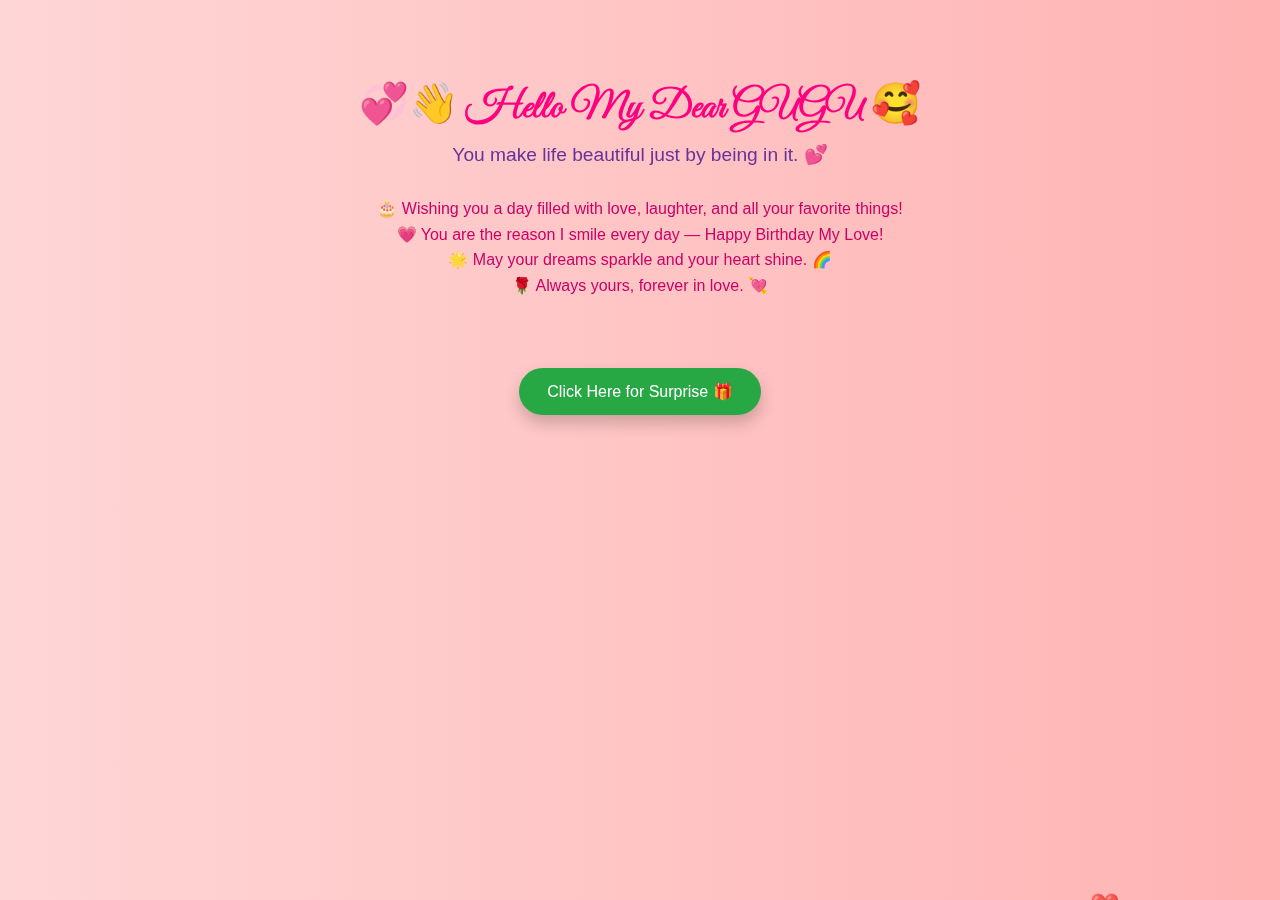
<file: index.html>
<!DOCTYPE html>
<html lang="en">
<head>
  <meta charset="UTF-8" />
  <meta name="viewport" content="width=device-width, initial-scale=1.0"/>
  <title>Happy Birthday GUGU 💖</title>

  <!-- Google Fonts for Cursive -->
  <link href="https://fonts.googleapis.com/css2?family=Great+Vibes&display=swap" rel="stylesheet">

  <style>
    * {
      box-sizing: border-box;
      margin: 0;
      padding: 0;
    }

    body.homepage {
      font-family: 'Poppins', sans-serif;
      background: linear-gradient(to right, #ffd6d6, #ffb3b3);
      overflow: hidden;
      height: 100vh;
      position: relative;
    }

    .container {
      text-align: center;
      padding: 80px 20px 20px;
      position: relative;
      z-index: 2;
    }

    h1 {
      font-size: 2.5rem;
      color: #ff007f;
      font-family: 'Great Vibes', cursive;
      margin-bottom: 10px;
    }

    p {
      font-size: 1.2rem;
      color: #663399;
    }

    .wishes {
      color: #cc0066;
      font-size: 1rem;
      margin: 30px auto;
      max-width: 90%;
      line-height: 1.6;
    }

    .surprise-button {
      margin-top: 40px;
      padding: 14px 28px;
      background-color: #28a745;
      color: white;
      font-size: 1rem;
      border: none;
      border-radius: 30px;
      cursor: pointer;
      box-shadow: 0 8px 16px rgba(0,0,0,0.2);
      transition: transform 0.3s ease, background-color 0.3s;
    }

    .surprise-button:hover {
      transform: scale(1.05);
      background-color: #218838;
    }

    /* Floating Hearts */
    .floating-hearts {
      position: fixed;
      width: 100%;
      height: 100%;
      top: 0;
      left: 0;
      pointer-events: none;
      overflow: hidden;
      z-index: 0;
    }

    .heart {
      position: absolute;
      bottom: -20px;
      font-size: 24px;
      animation: floatUp ease-in infinite;
      opacity: 0.8;
    }

    @keyframes floatUp {
      0% {
        transform: translateY(0) rotate(0deg);
        opacity: 1;
      }
      100% {
        transform: translateY(-120vh) rotate(720deg);
        opacity: 0;
      }
    }

   

    @keyframes fly {
      0% {
        top: 90%;
        left: 0%;
        transform: rotate(0deg);
      }
      50% {
        top: 20%;
        left: 50%;
        transform: rotate(180deg);
      }
      100% {
        top: 90%;
        left: 100%;
        transform: rotate(360deg);
      }
    }

    /* Responsive Design */
    @media (max-width: 600px) {
      h1 {
        font-size: 2rem;
      }
      p {
        font-size: 1rem;
      }
      .wishes {
        font-size: 0.95rem;
      }
      .surprise-button {
        padding: 12px 22px;
        font-size: 0.95rem;
      }
    }
  </style>
</head>
<body class="homepage">

  <div class="floating-hearts"></div>
  <div class="butterfly"></div>

  <div class="container">
    <h1>💞👋 Hello My Dear GUGU 🥰</h1>
    <p>You make life beautiful just by being in it. 💕</p>

    <div class="wishes">
      🎂 Wishing you a day filled with love, laughter, and all your favorite things!<br/>
      💗 You are the reason I smile every day — Happy Birthday My Love!<br/>
      🌟 May your dreams sparkle and your heart shine. 🌈<br/>
      🌹 Always yours, forever in love. 💘
    </div>

    <button onclick="location.href='surprise.html'" class="surprise-button">
      Click Here for Surprise 🎁
    </button>
  </div>

  <!-- JavaScript for heart animation -->
  <script>
    const heartContainer = document.querySelector(".floating-hearts");

    function createHeart() {
      const heart = document.createElement("div");
      heart.className = "heart";
      heart.innerText = "❤️";

      heart.style.left = Math.random() * 100 + "vw";
      heart.style.animationDuration = 3 + Math.random() * 2 + "s";
      heart.style.fontSize = (20 + Math.random() * 20) + "px";

      heartContainer.appendChild(heart);

      setTimeout(() => {
        heart.remove();
      }, 5000);
    }

    setInterval(createHeart, 400);
  </script>
</body>
</html>
</file>
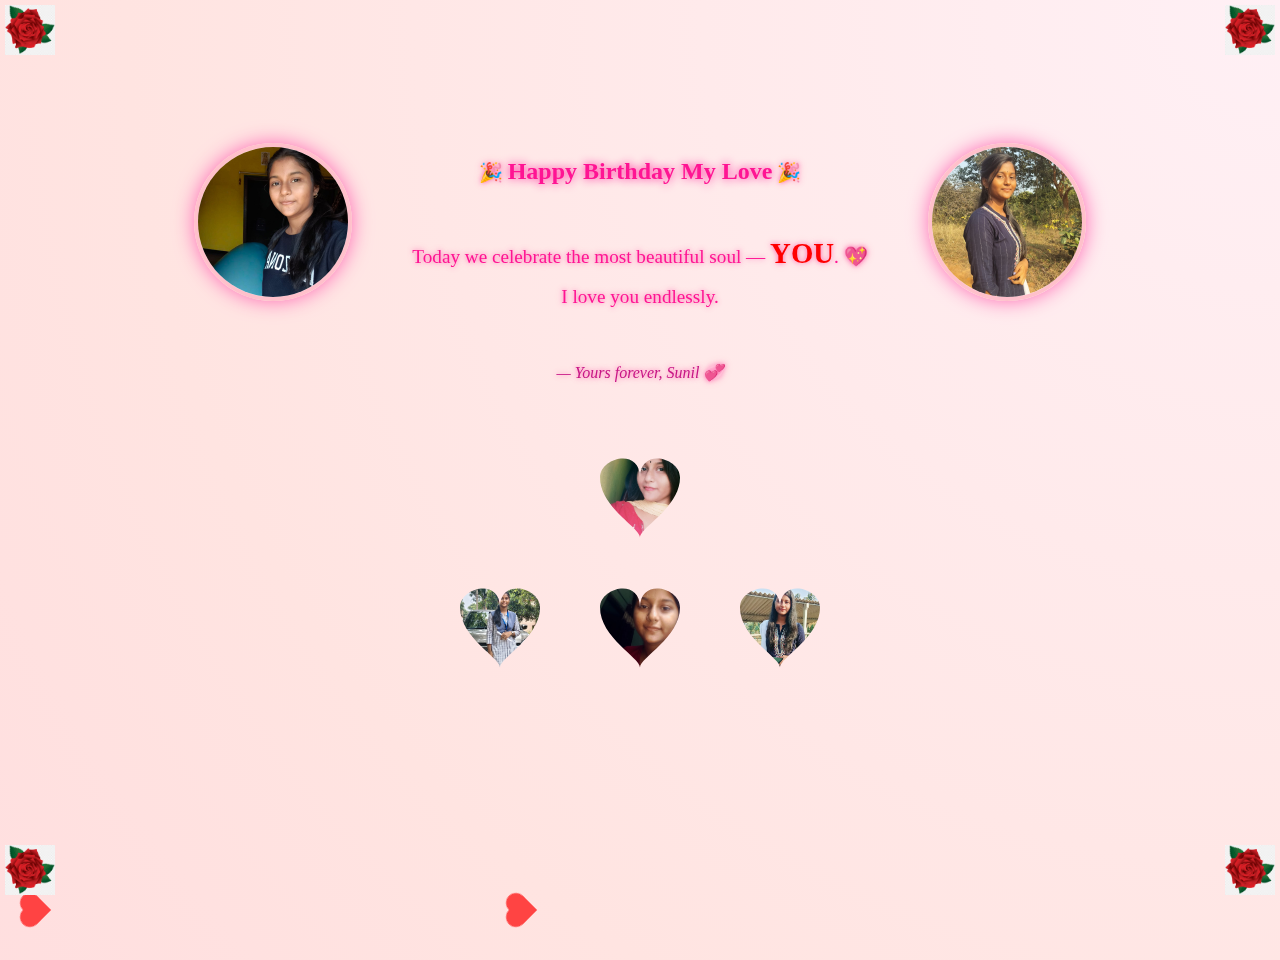
<file: surprise.html>
<!DOCTYPE html>
<html lang="en">
<head>
  <meta charset="UTF-8">
  <meta name="viewport" content="width=device-width, initial-scale=1.0">
  <title>Surprise for GUGU 💕</title>
  <link rel="stylesheet" href="index.css">
  <style>
    body {
      margin: 0;
      padding: 0;
      font-family: cursive;
      overflow-x: hidden;
      background: linear-gradient(to bottom, #ffe6f0, #ffffff);
    }

    .surprise-section {
      display: flex;
      flex-wrap: wrap;
      justify-content: center;
      align-items: center;
      padding: 20px;
      text-align: center;
    }

    .side-photo img {
      width: 150px;
      height: 150px;
      object-fit: cover;
      border-radius: 50%;
      margin: 10px;
      border: 4px solid pink;
    }

    .birthday-message {
      max-width: 90%;
      font-size: 1.2rem;
      padding: 10px;
    }

    .highlight {
      font-size: 1.5rem;
      color: deeppink;
      font-weight: bold;
    }

    .highlight-heart {
      color: red;
      font-weight: bold;
    }

    .signature {
      font-style: italic;
      font-size: 1rem;
    }

    .balloon-container,
    .extra-balloons {
      display: flex;
      flex-wrap: wrap;
      justify-content: center;
      margin-top: 20px;
    }

    .heart-balloon {
      position: relative;
      width: 100px;
      height: 90px;
      margin: 10px;
    }

    .heart-balloon img {
      position: absolute;
      top: 0;
      left: 0;
      width: 100px;
      height: 90px;
      clip-path: path("M10,30 C10,10 50,0 50,30 C50,0 90,10 90,30 C90,60 50,80 50,90 C50,80 10,60 10,30 Z");
      object-fit: cover;
      animation: float 6s ease-in-out infinite;
    }

    @keyframes float {
      0% { transform: translateY(0); }
      50% { transform: translateY(-20px); }
      100% { transform: translateY(0); }
    }

    #fireworks {
      position: fixed;
      top: 0;
      left: 0;
      width: 100vw;
      height: 100vh;
      z-index: -1;
    }

    .heart {
      width: 20px;
      height: 20px;
      background: red;
      position: fixed;
      top: 100%;
      left: 50%;
      transform: rotate(-45deg);
      animation: floatUp 4s linear infinite;
      z-index: 0;
    }

    .heart::before,
    .heart::after {
      content: "";
      width: 20px;
      height: 20px;
      background: red;
      position: absolute;
      border-radius: 50%;
    }

    .heart::before {
      top: -10px;
      left: 0;
    }

    .heart::after {
      left: -10px;
      top: 0;
    }

    @keyframes floatUp {
      0% {
        transform: translateY(0) scale(1);
        opacity: 1;
      }
      100% {
        transform: translateY(-100vh) scale(1.2);
        opacity: 0;
      }
    }

    .corner-rose {
      width: 50px;
      height: 50px;
    }

    @media screen and (max-width: 768px) {
      .side-photo img {
        width: 100px;
        height: 100px;
      }

      .birthday-message {
        font-size: 1rem;
      }

      .highlight {
        font-size: 1.2rem;
      }
    }
  </style>
</head>
<body class="surprise-page">
  <audio autoplay loop>
    <source src="Untitled video - Made with Clipchamp (1).mp4" type="audio/mp3">
  </audio>

  <div class="surprise-section">
    <div class="side-photo">
      <img src="WhatsApp Image 2025-07-17 at 8.48.51 PM.jpeg" alt="Left Photo" />
    </div>

    <div class="birthday-message">
      🎉 <span class="highlight">Happy Birthday My Love</span> 🎉<br><br>
      Today we celebrate the most beautiful soul — <span class="highlight-heart">YOU</span>. 💖<br>
      I love you endlessly.<br><br>
      <span class="signature">— Yours forever, Sunil 💞</span>
    </div>

    <div class="side-photo">
      <img src="WhatsApp Image 2025-07-17 at 8.51.37 PM.jpeg" alt="Right Photo" />
    </div>
  </div>

  <div class="balloon-container">
    <div class="heart-balloon">
      <img src="WhatsApp Image 2025-07-11 at 9.23.47 AM.jpeg" alt="Rinky">
    </div>
  </div>

  <div class="extra-balloons">
    <div class="heart-balloon">
      <img src="WhatsApp Image 2025-07-11 at 2.12.43 PM.jpeg" alt="Memory 1">
    </div>
    <div class="heart-balloon">
      <img src="WhatsApp Image 2025-06-14 at 9.23.03 PM copy.jpeg" alt="Memory 2">
    </div>
    <div class="heart-balloon">
      <img src="WhatsApp Image 2025-07-11 at 9.23.38 AM (1) copy.jpeg" alt="Memory 3">
    </div>
  </div>

  <canvas id="fireworks"></canvas>

  <script>
    const canvas = document.getElementById('fireworks');
    const ctx = canvas.getContext('2d');
    canvas.width = window.innerWidth;
    canvas.height = window.innerHeight;
    let fireworks = [];

    function drawFirework(x, y) {
      for (let i = 0; i < 30; i++) {
        const angle = (Math.PI * 2 * i) / 30;
        const speed = Math.random() * 5 + 2;
        const dx = Math.cos(angle) * speed;
        const dy = Math.sin(angle) * speed;
        fireworks.push({ x, y, dx, dy, life: 60 });
      }
    }

    window.addEventListener('click', e => drawFirework(e.clientX, e.clientY));

    function animate() {
      ctx.clearRect(0, 0, canvas.width, canvas.height);
      fireworks.forEach((p, i) => {
        ctx.beginPath();
        ctx.arc(p.x, p.y, 2, 0, Math.PI * 2);
        ctx.fillStyle = 'rgba(255,105,180,' + (p.life / 60) + ')';
        ctx.fill();
        p.x += p.dx;
        p.y += p.dy;
        p.life--;
        if (p.life <= 0) fireworks.splice(i, 1);
      });
      requestAnimationFrame(animate);
    }
    animate();
  </script>

  <script>
    function createHeart() {
      const heart = document.createElement("div");
      heart.className = "heart";
      heart.style.left = Math.random() * 100 + "vw";
      heart.style.animationDuration = 3 + Math.random() * 3 + "s";
      document.body.appendChild(heart);

      setTimeout(() => {
        heart.remove();
      }, 5000);
    }
    setInterval(createHeart, 300);
  </script>

  <script>
    const rosePositions = [
      { style: "top: 05px; left: 05px;" },
      { style: "top: 05px; right: 05px;" },
      { style: "bottom: 05px; left: 05px;" },
      { style: "bottom: 05px; right: 05px;" }
    ];

    rosePositions.forEach(pos => {
      const rose = document.createElement("img");
      rose.src = "rose.png";
      rose.alt = "Rose";
      rose.className = "corner-rose";
      rose.style = `
        position: fixed;
        width: 50px;
        height: 50px;
        z-index: 999;
        pointer-events: none;
        ${pos.style}
      `;
      document.body.appendChild(rose);
    });
  </script>
</body>
</html>
</file>
<file: index.css>
/* Reset */
body {
  margin: 0;
  font-family: 'Segoe UI', sans-serif;
  overflow-x: hidden;
  background: linear-gradient(to bottom right, #ffe4e1, #fff0f5);
}

/* ---------------- Home Page ---------------- */
.homepage .container {
  text-align: center;
  padding: 100px 20px;
  color: #d63384;
}

.homepage h1 {
  font-size: 3rem;
  margin-bottom: 20px;
}

.homepage button {
  padding: 12px 24px;
  font-size: 1.2rem;
  background: #ff69b4;
  color: white;
  border: none;
  border-radius: 12px;
  cursor: pointer;
  transition: background 0.3s;
}

.homepage button:hover {
  background: #ff1493;
}

/* Floating Hearts Background */
.floating-hearts {
  background: url('https://i.pinimg.com/originals/ff/b9/75/ffb9755f85fba7d96d1fc06d85f25963.gif') repeat center center/cover;
  position: fixed;
  top: 0; left: 0;
  width: 100%; height: 100%;
  z-index: -1;
}

/* ---------------- Surprise Page ---------------- */
.surprise-page {
  background: radial-gradient(circle, hsl(340, 18%, 87%), #e1dddd);
  color: #c71585;
  text-align: center;
  padding: 30px;
  overflow: hidden;
}

.message-card {
  background: rgb(235, 189, 219);
  border-radius: 20px;
  padding: 30px;
  margin: 40px auto;
  max-width: 600px;
  box-shadow: 0 0 20px rgba(255, 105, 180, 0.3);
}

.message-card h1 {
  font-size: 2rem;
  color: #ff1493;
}

.from {
  margin-top: 20px;
  font-style: italic;
  color: #c71585;
}

/* Heart Balloon */
.heart-balloon {
  width: 160px;
  height: 140px;
  background: transparent;
  position: relative;
  animation: floatUp 6s infinite ease-in-out;
  margin: 30px auto;
}

.heart-balloon img {
  width: 100%;
  height: 100%;
  object-fit: cover;
  clip-path: path('M80 30 C80 0 0 0 0 50 C0 90 40 110 80 140 C120 110 160 90 160 50 C160 0 80 0 80 30 Z');
  border: 3px solid #ff69b4;
  box-shadow: 0 4px 10px rgba(255, 105, 180, 0.4);
  border-radius: 20px;
}


/* Play Music Button */
#playMusicBtn {
  position: fixed;
  bottom: 20px;
  right: 20px;
  background: #ff69b4;
  color: white;
  border: none;
  padding: 10px 16px;
  border-radius: 8px;
  z-index: 999;
  cursor: pointer;
}

/* Fireworks Canvas */
#fireworks {
  position: fixed;
  top: 0;
  left: 0;
  pointer-events: none;
  width: 100vw;
  height: 100vh;
  z-index: 100;
}

/* Balloon Animation */
@keyframes floatUp {
  0% { transform: translateY(0); opacity: 0; }
  30% { opacity: 1; }
  100% { transform: translateY(-100vh); opacity: 0; }
}

/* Responsive */
@media (max-width: 600px) {
  .homepage h1 { font-size: 2rem; }
  .message-card h1 { font-size: 1.5rem; }
  .heart-balloon { width: 100px; height: 100px; }
}
.photo-balloon {
  width: 200px;
  height: 180px;
  position: relative;
  margin: 40px auto;
  animation: floatUp 10s infinite ease-in-out;
}

.photo-balloon img {
  width: 100%;
  height: 100%;
  object-fit: cover;
  clip-path: polygon(50% 0%, 100% 30%, 100% 70%, 50% 100%, 0 70%, 0 30%);
  border: 5px solid #ff69b4;
  box-shadow: 0 0 20px rgba(255, 105, 180, 0.6);
  transition: transform 0.5s ease;
}

.photo-balloon img:hover {
  transform: scale(1.05);
}
.typewriter {
  display: inline-block;
  overflow: hidden;
  border-right: 3px solid pink;
  white-space: nowrap;
  animation: typing 5s steps(50, end), blink 1s step-end infinite;
  font-size: 18px;
  max-width: 100%;
}

@keyframes typing {
  from { width: 0; }
  to { width: 100%; }
}

@keyframes blink {
  50% { border-color: transparent; }
}

.extra-balloons {
  display: flex;
  justify-content: center;
  flex-wrap: wrap;
  gap: 20px;
  margin-top: 40px;
}

.flower-top-left,
.flower-top-right {
  position: fixed;
  width: 180px;
  top: 0;
  z-index: 10;
}

.flower-top-left {
  left: 0;
}

.flower-top-right {
  right: 0;
  transform: scaleX(-1);
}

/* Color Balloons */
.color-balloons {
  position: fixed;
  bottom: 0;
  width: 100%;
  z-index: -1;
  display: flex;
  justify-content: space-evenly;
  opacity: 0.5;
}

.color-balloons .balloon {
  width: 60px;
  animation: floatBalloon 5s infinite ease-in-out;
}

@keyframes floatBalloon {
  0% { transform: translateY(0); }
  50% { transform: translateY(-50px); }
  100% { transform: translateY(0); }
}
.balloon-decor img {
  position: fixed;
  z-index: -1;
}

.balloon-left {
  left: 0;
  top: 0;
  height: 100vh;
}

.balloon-right {
  right: 0;
  top: 0;
  height: 100vh;
}

.happy-banner {
  top: 20px;
  left: 50%;
  transform: translateX(-50%);
  width: 60%;
  max-width: 500px;
}

.heart {
  position: fixed;
  bottom: 0;
  width: 20px;
  height: 20px;
  background: rgb(228, 13, 49);
  transform: rotate(45deg);
  animation: floatHeart 5s linear infinite;
  z-index: 1;
  opacity: 0.7;
}

.heart::before,
.heart::after {
  content: "";
  position: absolute;
  width: 20px;
  height: 20px;
  background: rgb(228, 3, 41);
  border-radius: 50%;
}

.heart::before {
  top: -10px;
  left: 0;
}

.heart::after {
  top: 0;
  left: -10px;
}

@keyframes floatHeart {
  0% {
    transform: translateY(0) rotate(45deg) scale(1);
    opacity: 1;
  }
  100% {
    transform: translateY(-100vh) rotate(720deg) scale(0.5);
    opacity: 0;
  }
}

.floating-heart {
  position: fixed;
  bottom: -100px;
  width: 25px;
  height: 35px;
  border-radius: 50% 50% 45% 45%;
  background: red;
  animation: rise 10s infinite ease-in;
  z-index: 1;
  opacity: 0.7;
}

@keyframes rise {
  0% {
    transform: translateY(0) rotate(0deg);
  }
  100% {
    transform: translateY(-120vh) rotate(360deg);
  }
}

.corner-rose:hover {
  transform: scale(1.1) rotate(10deg);
}
.corner-rose {
  transition: transform 0.3s ease;
}
.corner-rose:hover {
  transform: scale(1.1);
}
/* 🌸 Full-page Background */
body {
  margin: 0;
  padding: 0;
  font-family: 'Poppins', cursive;
  overflow-x: hidden;
}

.surprise-page {
  height: 100vh;
  background: radial-gradient(circle at top, #fff0f5, #ffe4e1, #ffd6dc);
  animation: bgShift 20s infinite ease;
  background-size: 200% 200%;
  position: relative;
}

/* ✨ Glowing Birthday Text */
.birthday-message {
  position: relative;
  z-index: 2;
  text-align: center;
  margin-top: 10vh;
  font-size: 1.8rem;
  font-family: 'Brush Script MT', cursive;
  color: #ff1493;
  text-shadow: 0 0 10px #ff69b4, 0 0 20px #ffc0cb;
  line-height: 1.8;
}

/* 💕 Highlights */
.highlight {
  font-size: 2.4rem;
  color: #e75480;
  text-shadow: 0 0 10px #ff1493;
  font-weight: bold;
}

.highlight-heart {
  color: #ff69b4;
  font-weight: bold;
}

.signature {
  display: inline-block;
  margin-top: 10px;
  font-style: italic;
  font-size: 1.2rem;
  color: #c71585;
}

/* 🌈 Animated Background */
@keyframes bgShift {
  0% { background-position: 0% 0%; }
  50% { background-position: 100% 100%; }
  100% { background-position: 0% 0%; }
}
.surprise-section {
  display: flex;
  align-items: center;
  justify-content: center;
  gap: 40px;
  flex-wrap: wrap;
  padding: 30px;
  text-align: center;
}

.side-photo img {
  width: 160px;
  height: 160px;
  border-radius: 50%;
  object-fit: cover;
  border: 5px solid #ff69b4;
  box-shadow: 0 0 20px #ff69b4;
  animation: pulse 3s infinite;
}

.birthday-message {
  max-width: 500px;
  font-family: 'Brush Script MT', cursive;
  font-size: 1.8rem;
  color: #ff1493;
  text-shadow: 0 0 5px #ff69b4, 0 0 10px #ffc0cb;
  line-height: 1.8;
}

.highlight {
  font-size: 2.2rem;
  color: #ff007f;
}

.highlight-heart {
  color: #ff3366;
  font-size: 1.8rem;
}

.signature {
  display: block;
  font-size: 1.4rem;
  font-style: italic;
  margin-top: 10px;
}

@keyframes pulse {
  0% { transform: scale(1); }
  50% { transform: scale(1.05); }
  100% { transform: scale(1); }
}
</file>
